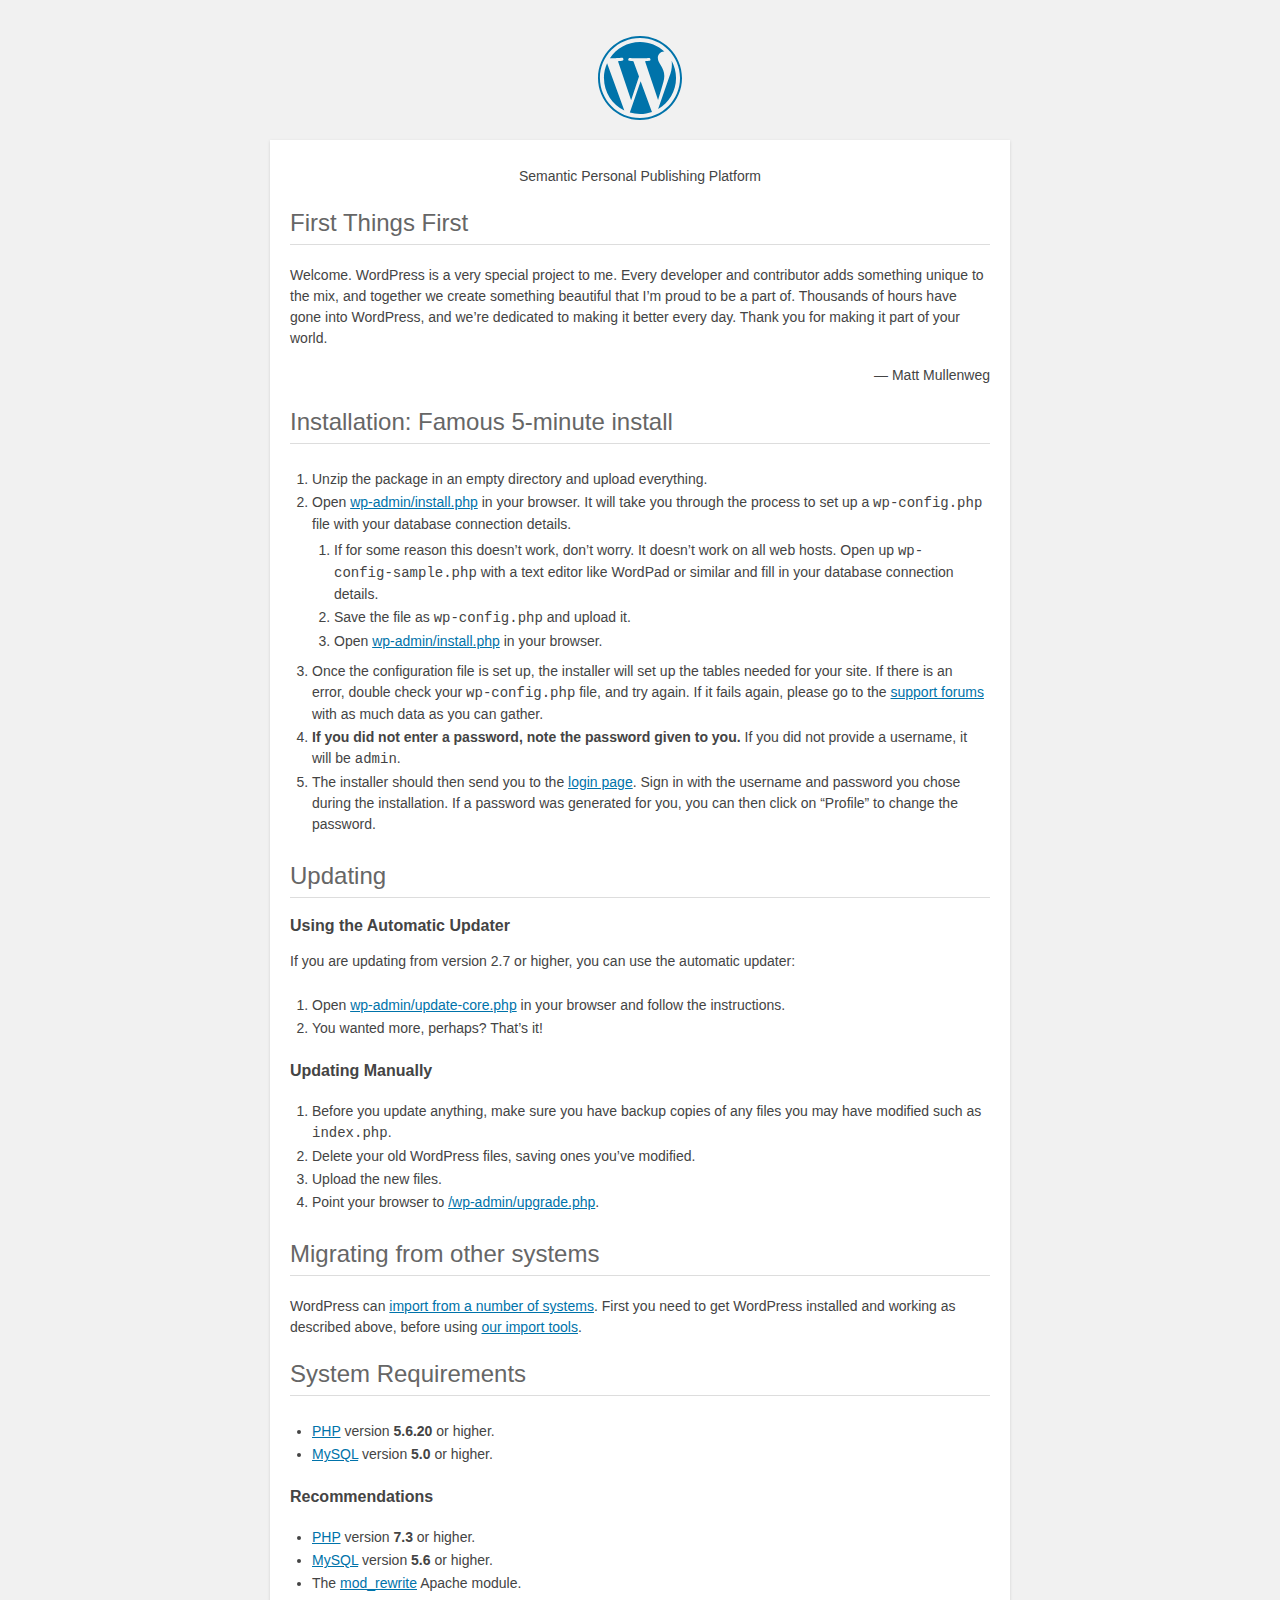
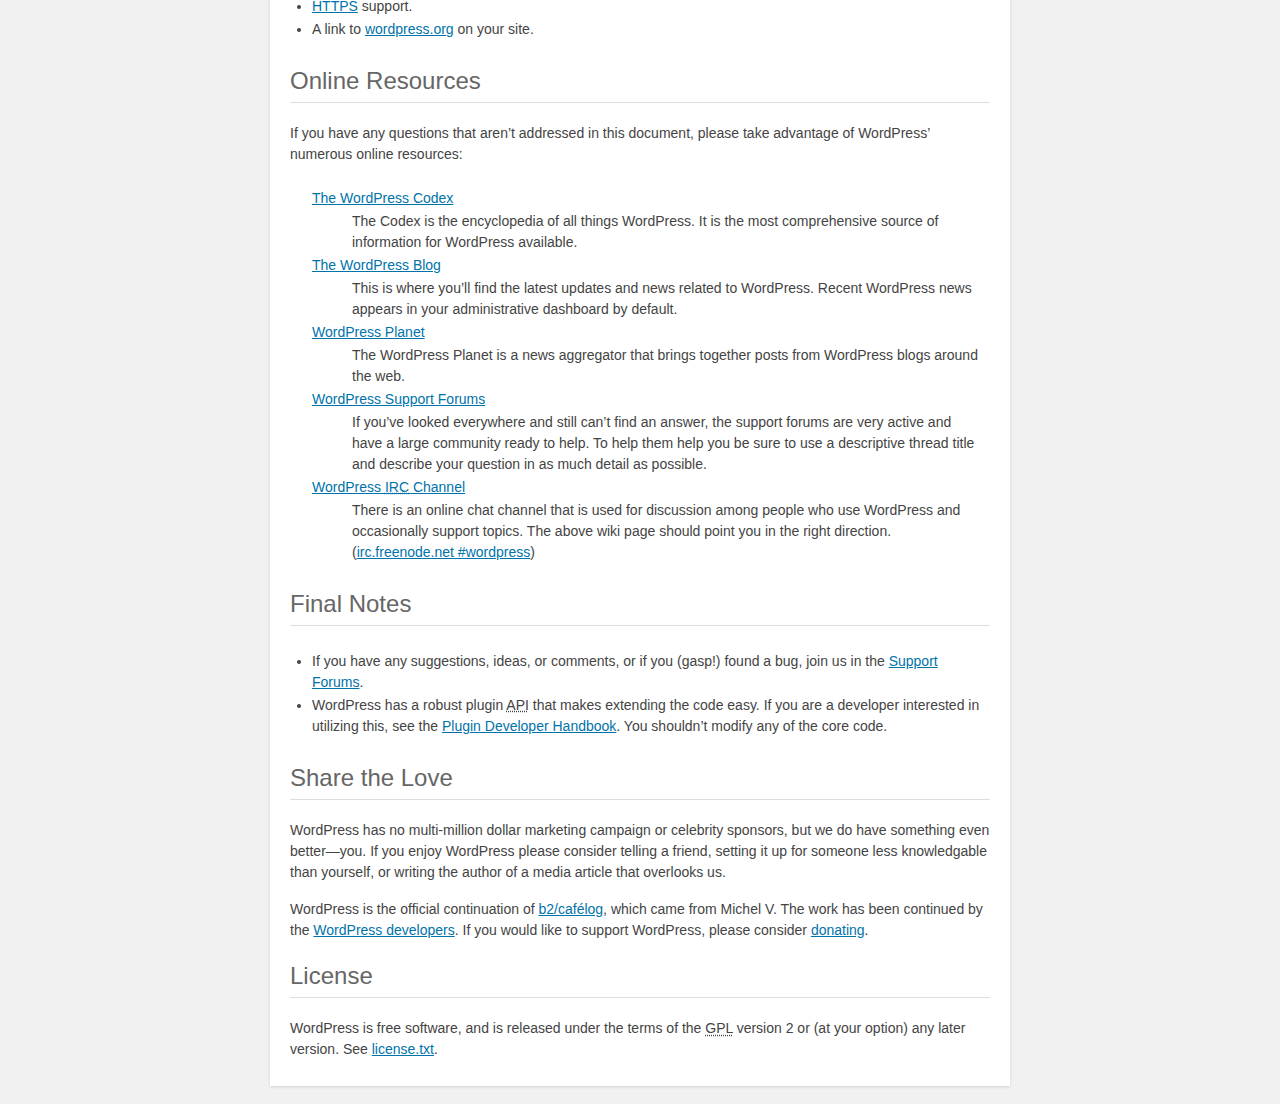
<file: readme.html>
<!DOCTYPE html>
<html lang="en">
<head>
	<meta name="viewport" content="width=device-width" />
	<meta http-equiv="Content-Type" content="text/html; charset=utf-8" />
	<title>WordPress &#8250; ReadMe</title>
	<link rel="stylesheet" href="wp-admin/css/install.css?ver=20100228" type="text/css" />
</head>
<body>
<h1 id="logo">
	<a href="https://wordpress.org/"><img alt="WordPress" src="wp-admin/images/wordpress-logo.png" /></a>
</h1>
<p style="text-align: center">Semantic Personal Publishing Platform</p>

<h2>First Things First</h2>
<p>Welcome. WordPress is a very special project to me. Every developer and contributor adds something unique to the mix, and together we create something beautiful that I&#8217;m proud to be a part of. Thousands of hours have gone into WordPress, and we&#8217;re dedicated to making it better every day. Thank you for making it part of your world.</p>
<p style="text-align: right">&#8212; Matt Mullenweg</p>

<h2>Installation: Famous 5-minute install</h2>
<ol>
	<li>Unzip the package in an empty directory and upload everything.</li>
	<li>Open <span class="file"><a href="wp-admin/install.php">wp-admin/install.php</a></span> in your browser. It will take you through the process to set up a <code>wp-config.php</code> file with your database connection details.
		<ol>
			<li>If for some reason this doesn&#8217;t work, don&#8217;t worry. It doesn&#8217;t work on all web hosts. Open up <code>wp-config-sample.php</code> with a text editor like WordPad or similar and fill in your database connection details.</li>
			<li>Save the file as <code>wp-config.php</code> and upload it.</li>
			<li>Open <span class="file"><a href="wp-admin/install.php">wp-admin/install.php</a></span> in your browser.</li>
		</ol>
	</li>
	<li>Once the configuration file is set up, the installer will set up the tables needed for your site. If there is an error, double check your <code>wp-config.php</code> file, and try again. If it fails again, please go to the <a href="https://wordpress.org/support/forums/" title="WordPress support">support forums</a> with as much data as you can gather.</li>
	<li><strong>If you did not enter a password, note the password given to you.</strong> If you did not provide a username, it will be <code>admin</code>.</li>
	<li>The installer should then send you to the <a href="wp-login.php">login page</a>. Sign in with the username and password you chose during the installation. If a password was generated for you, you can then click on &#8220;Profile&#8221; to change the password.</li>
</ol>

<h2>Updating</h2>
<h3>Using the Automatic Updater</h3>
<p>If you are updating from version 2.7 or higher, you can use the automatic updater:</p>
<ol>
	<li>Open <span class="file"><a href="wp-admin/update-core.php">wp-admin/update-core.php</a></span> in your browser and follow the instructions.</li>
	<li>You wanted more, perhaps? That&#8217;s it!</li>
</ol>

<h3>Updating Manually</h3>
<ol>
	<li>Before you update anything, make sure you have backup copies of any files you may have modified such as <code>index.php</code>.</li>
	<li>Delete your old WordPress files, saving ones you&#8217;ve modified.</li>
	<li>Upload the new files.</li>
	<li>Point your browser to <span class="file"><a href="wp-admin/upgrade.php">/wp-admin/upgrade.php</a>.</span></li>
</ol>

<h2>Migrating from other systems</h2>
<p>WordPress can <a href="https://codex.wordpress.org/Importing_Content">import from a number of systems</a>. First you need to get WordPress installed and working as described above, before using <a href="wp-admin/import.php" title="Import to WordPress">our import tools</a>.</p>

<h2>System Requirements</h2>
<ul>
	<li><a href="https://secure.php.net/">PHP</a> version <strong>5.6.20</strong> or higher.</li>
	<li><a href="https://www.mysql.com/">MySQL</a> version <strong>5.0</strong> or higher.</li>
</ul>

<h3>Recommendations</h3>
<ul>
	<li><a href="https://secure.php.net/">PHP</a> version <strong>7.3</strong> or higher.</li>
	<li><a href="https://www.mysql.com/">MySQL</a> version <strong>5.6</strong> or higher.</li>
	<li>The <a href="https://httpd.apache.org/docs/2.2/mod/mod_rewrite.html">mod_rewrite</a> Apache module.</li>
	<li><a href="https://wordpress.org/news/2016/12/moving-toward-ssl/">HTTPS</a> support.</li>
	<li>A link to <a href="https://wordpress.org/">wordpress.org</a> on your site.</li>
</ul>

<h2>Online Resources</h2>
<p>If you have any questions that aren&#8217;t addressed in this document, please take advantage of WordPress&#8217; numerous online resources:</p>
<dl>
	<dt><a href="https://codex.wordpress.org/">The WordPress Codex</a></dt>
		<dd>The Codex is the encyclopedia of all things WordPress. It is the most comprehensive source of information for WordPress available.</dd>
	<dt><a href="https://wordpress.org/news/">The WordPress Blog</a></dt>
		<dd>This is where you&#8217;ll find the latest updates and news related to WordPress. Recent WordPress news appears in your administrative dashboard by default.</dd>
	<dt><a href="https://planet.wordpress.org/">WordPress Planet</a></dt>
		<dd>The WordPress Planet is a news aggregator that brings together posts from WordPress blogs around the web.</dd>
	<dt><a href="https://wordpress.org/support/forums/">WordPress Support Forums</a></dt>
		<dd>If you&#8217;ve looked everywhere and still can&#8217;t find an answer, the support forums are very active and have a large community ready to help. To help them help you be sure to use a descriptive thread title and describe your question in as much detail as possible.</dd>
	<dt><a href="https://codex.wordpress.org/IRC">WordPress <abbr title="Internet Relay Chat">IRC</abbr> Channel</a></dt>
		<dd>There is an online chat channel that is used for discussion among people who use WordPress and occasionally support topics. The above wiki page should point you in the right direction. (<a href="irc://irc.freenode.net/wordpress">irc.freenode.net #wordpress</a>)</dd>
</dl>

<h2>Final Notes</h2>
<ul>
	<li>If you have any suggestions, ideas, or comments, or if you (gasp!) found a bug, join us in the <a href="https://wordpress.org/support/forums/">Support Forums</a>.</li>
	<li>WordPress has a robust plugin <abbr title="application programming interface">API</abbr> that makes extending the code easy. If you are a developer interested in utilizing this, see the <a href="https://developer.wordpress.org/plugins/">Plugin Developer Handbook</a>. You shouldn&#8217;t modify any of the core code.</li>
</ul>

<h2>Share the Love</h2>
<p>WordPress has no multi-million dollar marketing campaign or celebrity sponsors, but we do have something even better&#8212;you. If you enjoy WordPress please consider telling a friend, setting it up for someone less knowledgable than yourself, or writing the author of a media article that overlooks us.</p>

<p>WordPress is the official continuation of <a href="http://cafelog.com/">b2/caf&#233;log</a>, which came from Michel V. The work has been continued by the <a href="https://wordpress.org/about/">WordPress developers</a>. If you would like to support WordPress, please consider <a href="https://wordpress.org/donate/" title="Donate to WordPress">donating</a>.</p>

<h2>License</h2>
<p>WordPress is free software, and is released under the terms of the <abbr title="GNU General Public License">GPL</abbr> version 2 or (at your option) any later version. See <a href="license.txt">license.txt</a>.</p>

</body>
</html>
</file>
<file: wp-admin/css/install.css>
html {
	background: #f1f1f1;
	margin: 0 20px;
}

body {
	background: #fff;
	color: #444;
	font-family: -apple-system, BlinkMacSystemFont, "Segoe UI", Roboto, Oxygen-Sans, Ubuntu, Cantarell, "Helvetica Neue", sans-serif;
	margin: 140px auto 25px;
	padding: 20px 20px 10px 20px;
	max-width: 700px;
	-webkit-font-smoothing: subpixel-antialiased;
	box-shadow: 0 1px 3px rgba(0, 0, 0, 0.13);
}

a {
	color: #0073aa;
}

a:hover,
a:active {
	color: #00a0d2;
}

a:focus {
	color: #124964;
	box-shadow:
		0 0 0 1px #5b9dd9,
		0 0 2px 1px rgba(30, 140, 190, 0.8);
}

.ie8 a:focus {
	outline: #5b9dd9 solid 1px;
}

h1, h2 {
	border-bottom: 1px solid #ddd;
	clear: both;
	color: #666;
	font-size: 24px;
	padding: 0;
	padding-bottom: 7px;
	font-weight: 400;
}

h3 {
	font-size: 16px;
}

p, li, dd, dt {
	padding-bottom: 2px;
	font-size: 14px;
	line-height: 1.5;
}

code, .code {
	font-family: Consolas, Monaco, monospace;
}

ul, ol, dl {
	padding: 5px 5px 5px 22px;
}

a img {
	border: 0
}
abbr {
	border: 0;
	font-variant: normal;
}

fieldset {
	border: 0;
	padding: 0;
	margin: 0;
}

label {
	cursor: pointer;
}

#logo {
	margin: 6px 0 14px 0;
	padding: 0 0 7px 0;
	border-bottom: none;
	text-align: center
}
#logo a {
	background-image: url(../images/w-logo-blue.png?ver=20131202);
	background-image: none, url(../images/wordpress-logo.svg?ver=20131107);
	background-size: 84px;
	background-position: center top;
	background-repeat: no-repeat;
	color: #444; /* same as login.css */
	height: 84px;
	font-size: 20px;
	font-weight: 400;
	line-height: 1.3em;
	margin: -130px auto 25px;
	padding: 0;
	text-decoration: none;
	width: 84px;
	text-indent: -9999px;
	outline: none;
	overflow: hidden;
	display: block;
}

.step {
	margin: 20px 0 15px;
}
.step, th {
	text-align: left;
	padding: 0;
}
.language-chooser.wp-core-ui .step .button.button-large {
	height: 36px;
	font-size: 14px;
	line-height: 33px;
	vertical-align: middle;
}
textarea {
	border: 1px solid #ddd;
	font-family: -apple-system, BlinkMacSystemFont, "Segoe UI", Roboto, Oxygen-Sans, Ubuntu, Cantarell, "Helvetica Neue", sans-serif;
	width: 100%;
	box-sizing: border-box;
}

.form-table {
	border-collapse: collapse;
	margin-top: 1em;
	width: 100%;
}

.form-table td {
	margin-bottom: 9px;
	padding: 10px 20px 10px 0;
	font-size: 14px;
	vertical-align: top
}

.form-table th {
	font-size: 14px;
	text-align: left;
	padding: 10px 20px 10px 0;
	width: 140px;
	vertical-align: top;
}

.form-table code {
	line-height: 18px;
	font-size: 14px;
}

.form-table p {
	margin: 4px 0 0 0;
	font-size: 11px;
}

.form-table input {
	line-height: 20px;
	font-size: 15px;
	padding: 3px 5px;
	border: 1px solid #ddd;
	box-shadow: inset 0 1px 2px rgba(0, 0, 0, 0.07);
}

input,
submit {
	font-family: -apple-system, BlinkMacSystemFont, "Segoe UI", Roboto, Oxygen-Sans, Ubuntu, Cantarell, "Helvetica Neue", sans-serif;
}

.form-table input[type=text],
.form-table input[type=email],
.form-table input[type=url],
.form-table input[type=password] {
	width: 206px;
}

.form-table th p {
	font-weight: 400;
}

.form-table.install-success th,
.form-table.install-success td {
	vertical-align: middle;
	padding: 16px 20px 16px 0;
}

.form-table.install-success td p {
	margin: 0;
	font-size: 14px;
}

.form-table.install-success td code {
	margin: 0;
	font-size: 18px;
}

#error-page {
	margin-top: 50px;
}

#error-page p {
	font-size: 14px;
	line-height: 18px;
	margin: 25px 0 20px;
}

#error-page code, .code {
	font-family: Consolas, Monaco, monospace;
}

.wp-hide-pw > .dashicons {
	line-height: inherit;
}

#pass-strength-result {
	background-color: #eee;
	border: 1px solid #ddd;
	color: #23282d;
	margin: -2px 5px 5px 0px;
	padding: 3px 5px;
	text-align: center;
	width: 218px;
	box-sizing: border-box;
	opacity: 0;
}

#pass-strength-result.short {
	background-color: #f1adad;
	border-color: #e35b5b;
	opacity: 1;
}

#pass-strength-result.bad {
	background-color: #fbc5a9;
	border-color: #f78b53;
	opacity: 1;
}

#pass-strength-result.good {
	background-color: #ffe399;
	border-color: #ffc733;
	opacity: 1;
}

#pass-strength-result.strong {
	background-color: #c1e1b9;
	border-color: #83c373;
	opacity: 1;
}

#pass1.short, #pass1-text.short {
	border-color: #e35b5b;
}

#pass1.bad, #pass1-text.bad {
	border-color: #f78b53;
}

#pass1.good, #pass1-text.good {
	border-color: #ffc733;
}

#pass1.strong, #pass1-text.strong {
	border-color: #83c373;
}

.pw-weak {
	display: none;
}

.message {
	border-left: 4px solid #dc3232;
	padding: .7em .6em;
	background-color: #fbeaea;
}

/* rtl:ignore */
#dbname,
#uname,
#pwd,
#dbhost,
#prefix,
#user_login,
#admin_email,
#pass1,
#pass2 {
	direction: ltr;
}

#pass1-text,
.show-password #pass1 {
	display: none;
}

.show-password #pass1-text
{
	display: inline-block;
}

.form-table span.description.important {
	font-size: 12px;
}


/* localization */
body.rtl,
.rtl textarea,
.rtl input,
.rtl submit {
	font-family: Tahoma, sans-serif;
}

:lang(he-il) body.rtl,
:lang(he-il) .rtl textarea,
:lang(he-il) .rtl input,
:lang(he-il) .rtl submit {
	font-family: Arial, sans-serif;
}

@media only screen and (max-width: 799px) {
	body {
		margin-top: 115px;
	}
	#logo a {
		margin: -125px auto 30px;
	}
}

@media screen and (max-width: 782px) {

	.form-table {
		margin-top: 0;
	}

	.form-table th,
	.form-table td {
		display: block;
		width: auto;
		vertical-align: middle;
	}

	.form-table th {
		padding: 20px 0 0;
	}

	.form-table td {
		padding: 5px 0;
		border: 0;
		margin: 0;
	}

	textarea,
	input {
		font-size: 16px;
	}

	.form-table td input[type="text"],
	.form-table td input[type="email"],
	.form-table td input[type="url"],
	.form-table td input[type="password"],
	.form-table td select,
	.form-table td textarea,
	.form-table span.description {
		width: 100%;
		font-size: 16px;
		line-height: 1.5;
		padding: 7px 10px;
		display: block;
		max-width: none;
		box-sizing: border-box;
	}

}

body.language-chooser {
	max-width: 300px;
}

.language-chooser select {
	padding: 8px;
	width: 100%;
	display: block;
	border: 1px solid #ddd;
	background-color: #fff;
	color: #32373c;
	font-size: 16px;
	font-family: Arial, sans-serif;
	font-weight: 400;
}

.language-chooser p {
	text-align: right;
}

.screen-reader-input,
.screen-reader-text {
	border: 0;
	clip: rect(1px, 1px, 1px, 1px);
	-webkit-clip-path: inset(50%);
	clip-path: inset(50%);
	height: 1px;
	margin: -1px;
	overflow: hidden;
	padding: 0;
	position: absolute;
	width: 1px;
	word-wrap: normal !important;
}

.spinner {
	background: url(../images/spinner.gif) no-repeat;
	background-size: 20px 20px;
	visibility: hidden;
	opacity: 0.7;
	filter: alpha(opacity=70);
	width: 20px;
	height: 20px;
	margin: 2px 5px 0;
}

.step .spinner {
	display: inline-block;
	vertical-align: middle;
	margin-right: 15px;
}

.button.hide-if-no-js,
.hide-if-no-js {
	display: none;
}

/**
 * HiDPI Displays
 */
@media print,
  (-webkit-min-device-pixel-ratio: 1.25),
  (min-resolution: 120dpi) {

	.spinner {
		background-image: url(../images/spinner-2x.gif);
	}

}
</file>
